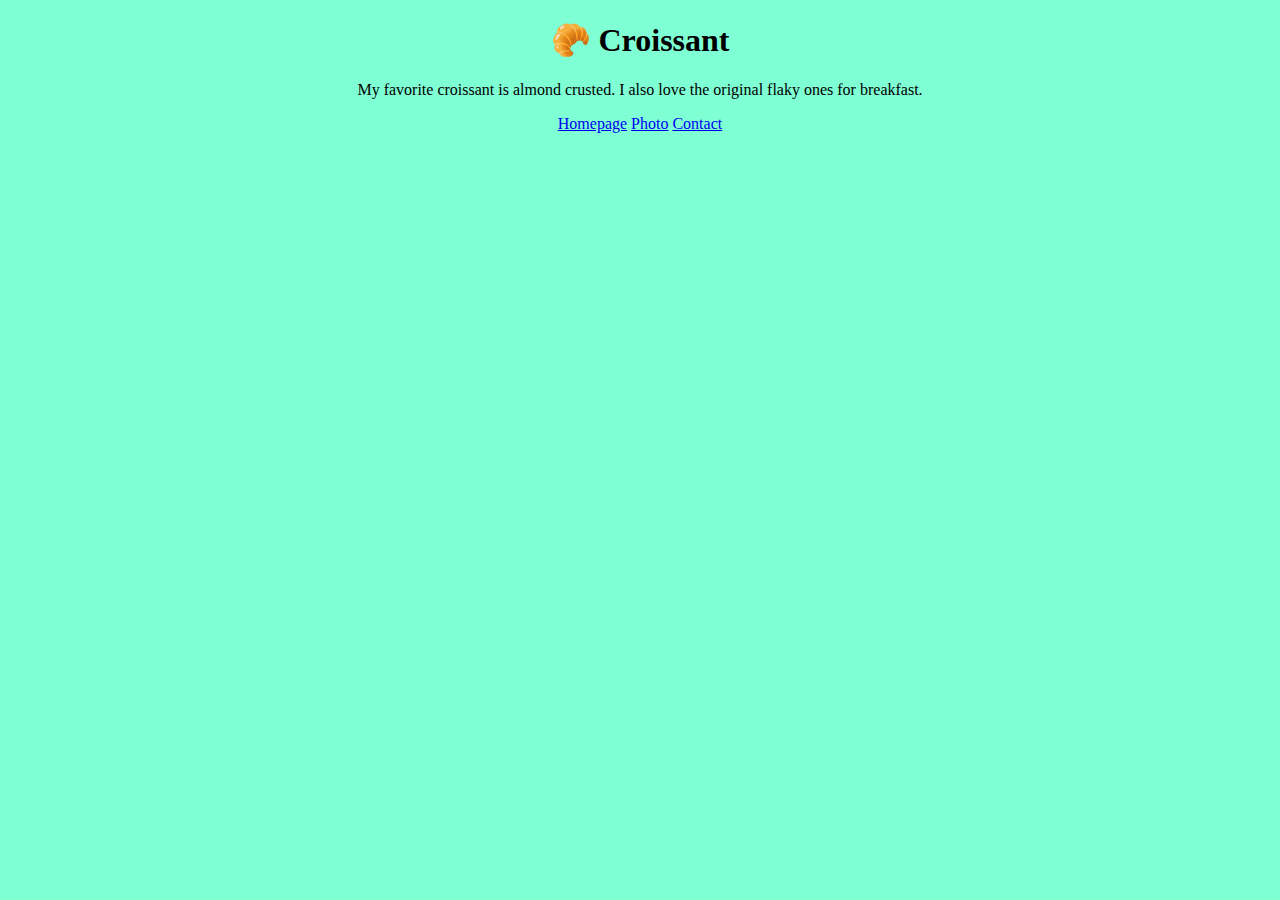
<file: index.html>
<!DOCTYPE html>
<html lang="en">
<head>
    <meta charset="UTF-8">
    <meta http-equiv="X-UA-Compatible" content="IE=edge">
    <meta name="description" content="width=, initial-scale=1.0">
    <link rel="stylesheet" href="/styles/style.css">
    <title>Croissant</title>
</head>
<body>
    <h1> 🥐 Croissant</h1>
    <p> My favorite croissant is almond crusted. I also love the original flaky ones for breakfast. </p>
</body>
<footer>
    <a href="/" title="Home">Homepage</a>
    <a href="/photo.html" title="Crossant photo">Photo</a>
<a href="/contact.html" title="Contact Croissant.com">Contact</a>
</footer>
</html>
</file>
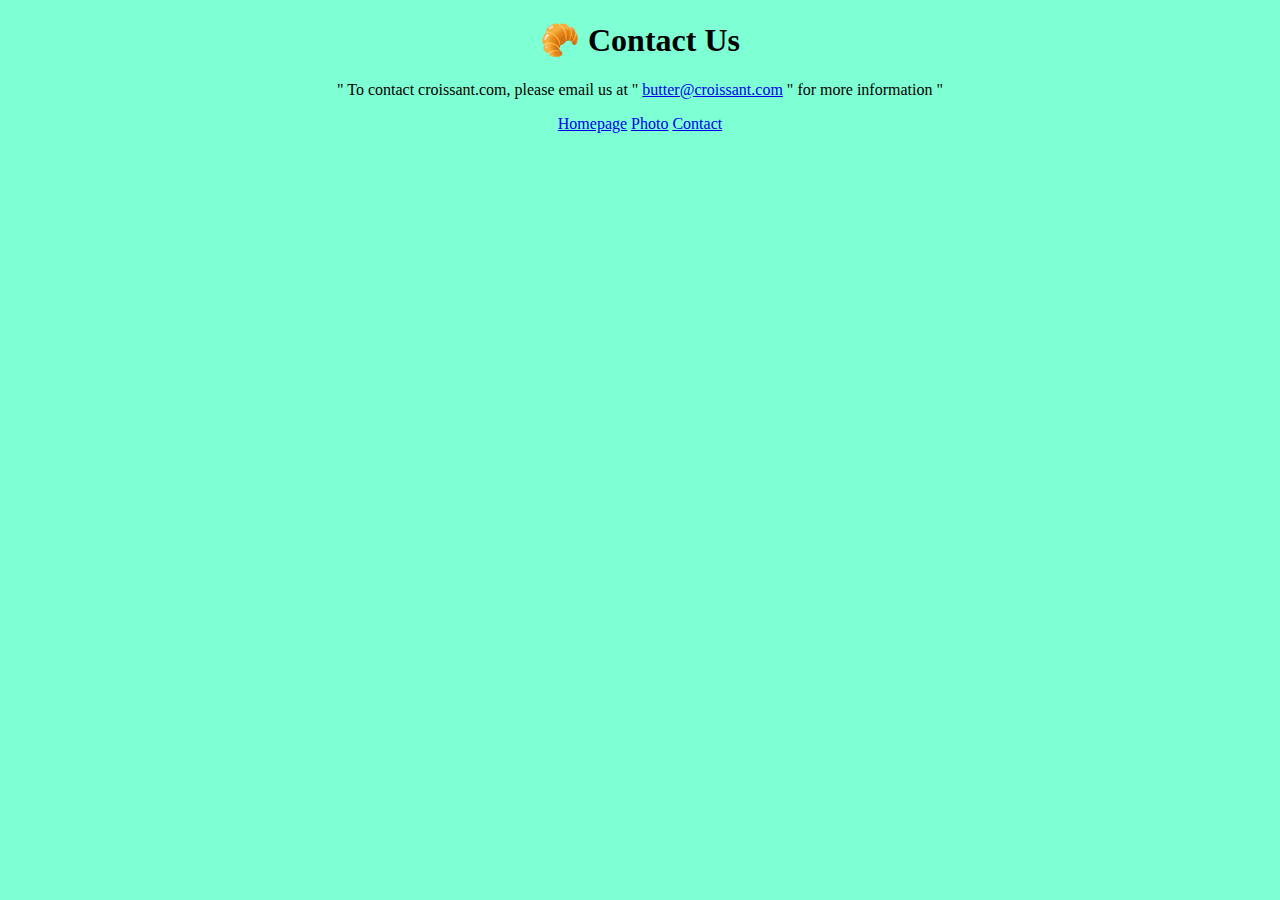
<file: contact.html>
<!DOCTYPE html>
<html lang="en">
<head>
    <meta charset="UTF-8">
    <meta http-equiv="X-UA-Compatible" content="IE=edge">
    <meta name="viewport" content="width=device-width, initial-scale=1.0">
    <link rel="stylesheet" href="/styles/style.css">
    <title>Contact us - Croissant.com</title>
<meta name="description" content="Contact croissant.com to learn about our homemade croissants">
</head>
<body>
    <h1>🥐 Contact Us</h1>
<p>
    " To contact croissant.com, please email us at "
    <a href="mailto:butter@croissant.com" title="contact us by email">butter@croissant.com</a>
" for more information "
</p>
<footer>
    <a href="/" title="Home"> Homepage</a>
    <a href="/photo.html" title="Croissant photo">Photo</a>
    <a href="/contact.html" title="Contact Croissant.com">Contact</a>
</footer>
</body>
</html>
</file>
<file: styles/style.css>
body {
text-align: center;
background-color: aquamarine;
}
h1 {
    text-align: center;
    font: 45px;
}
</file>
